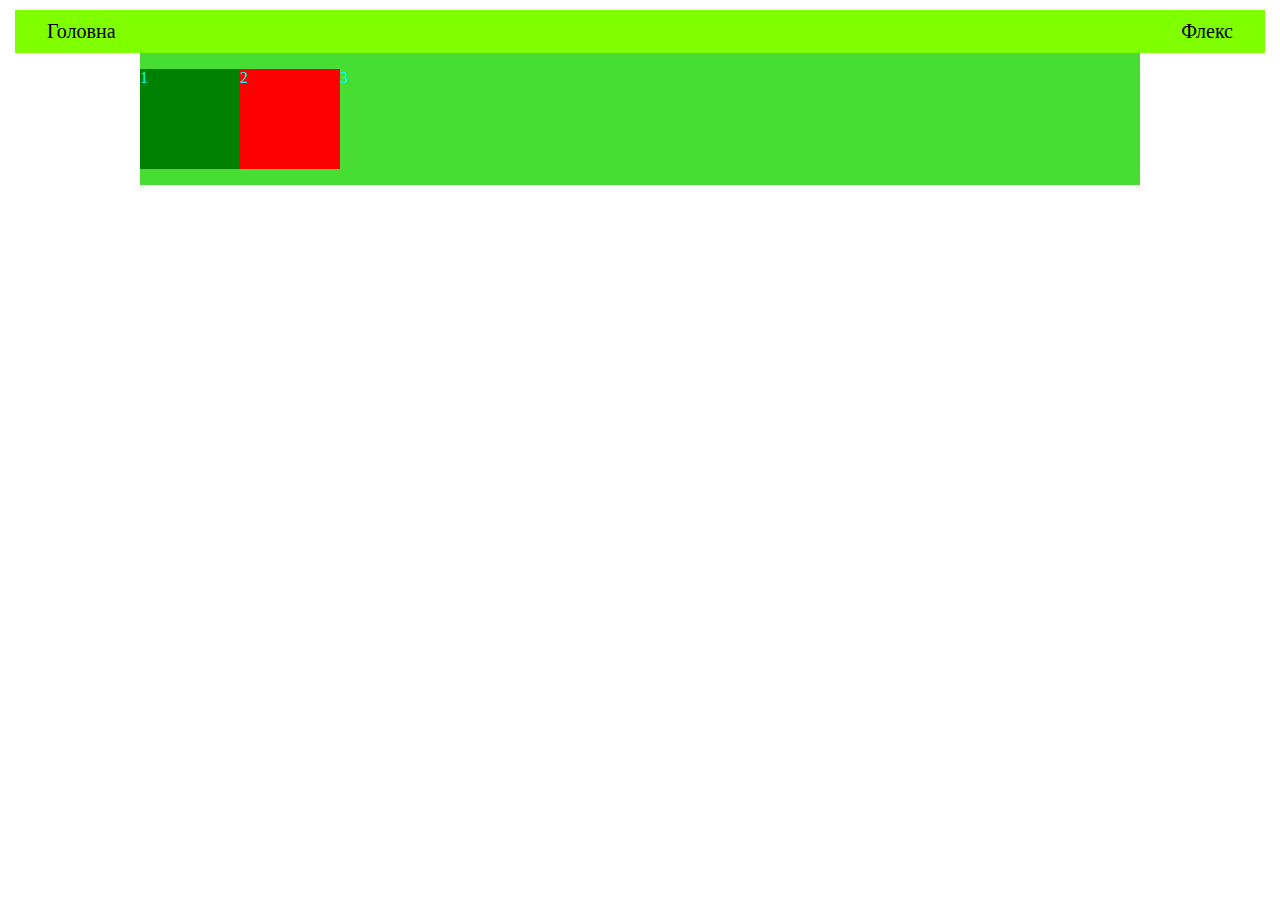
<file: flex.html>
<!DOCTYPE html>
<html lang="en">

<head>
    <meta charset="UTF-8">
    <meta http-equiv="X-UA-Compatible" content="IE=edge">
    <meta name="viewport" content="width=device-width, initial-scale=1.0">
    <link rel="stylesheet" href="/style.css">
    <title>Flex</title>
</head>

<body>
    <nav>
        <ul class="menu">
            <li>
                <a class="menu-item" href="/index.html">Головна</a>
            </li>
            <li>
                <a class="menu-item" href="/flex.html">Флекс</a>
            </li>
        </ul>
    </nav>

    <div class="flex-container">
        <p class="green">1</p>
        <p class="red">2</p>
        <p class="blueviolet">3</p>
    </div>

</body>

</html>
</file>
<file: style.css>
body {
    margin: 0;
    height: 100%;
    padding-top: 10px;
    padding-bottom: 10px;
    padding-right: 15px;
    padding-left: 15px;
}

p {
    color: aqua;
}

.ptnpnh {
    color: blueviolet;
}

.two {
    background-color: crimson;
}

.my-image {
    background-repeat: no-repeat;
    background-size: contain;
    background-image: url('download.jpeg');
}

.menu {
    margin: 0;
    padding-top: 10px;
    padding-bottom: 10px;
    padding-left: 15px;
    padding-right: 15px;
    list-style: none;
    font-size: 20px;
    display: flex;
    justify-content: space-between;
    background-color: chartreuse;
}

.menu-item {
    text-decoration: none;
    color: black;
    padding: 17px;
}

.menu-item:hover {
    background: linear-gradient(90deg, rgba(2,0,36,1) 0%, rgba(9,9,201) 35%, rgba(0,120,144));
    background-color: aquamarine;
    border-radius: 15px;
}

.flex-container {
    width: 80%;
    height: 80%;
    background-color: rgb(71, 221, 51);

    margin: 0 auto;
    display: flex;

    flex-direction: row;

}

.flex-container p {
    height: 100px;
    width: 100px;
    /* background-color: red; */
}

.green {
    background-color: green;
}

.red {
    background-color: red;
}

.black {
    background-color: blueviolet;
}
</file>
